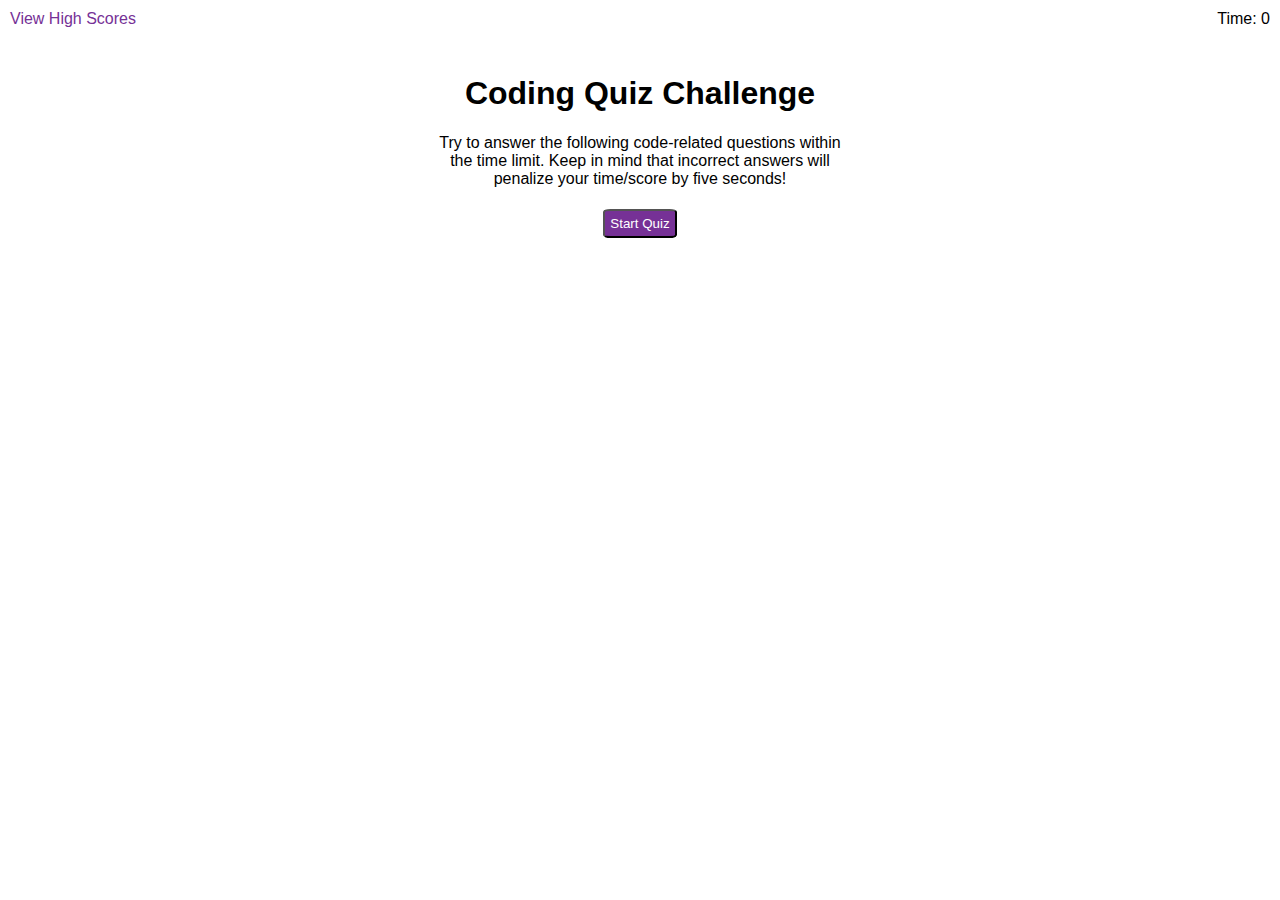
<file: index.html>
<!DOCTYPE html>
<html lang="en">
  <head>
    <meta charset="UTF-8" />
    <meta http-equiv="X-UA-Compatible" content="IE=edge" />
    <meta name="viewport" content="width=device-width, initial-scale=1.0" />
    <link rel="stylesheet" href="./assets/styles/styles.css" />
    <title>Coding Quiz Challenge</title>
  </head>
  <body>
    <header class="header-container">
      <div class="header-item">
        <a href="highscores.html">View High Scores</a>
      </div>
      <div class="header-item">
        <p>Time: <span id="timer">0</span></p>
      </div>
    </header>
    <main id="main-container">
      <div id="start-container">
        <h1 class="h1-center">Coding Quiz Challenge</h1>
        <p class="start-text">
          Try to answer the following code-related questions within the time
          limit. Keep in mind that incorrect answers will penalize your
          time/score by five seconds!
        </p>
        <div id="button-container">
          <button id="start-button" class="button">Start Quiz</button>
        </div>
      </div>
    </main>
    <script src="assets/js/script.js"></script>
  </body>
</html>
</file>
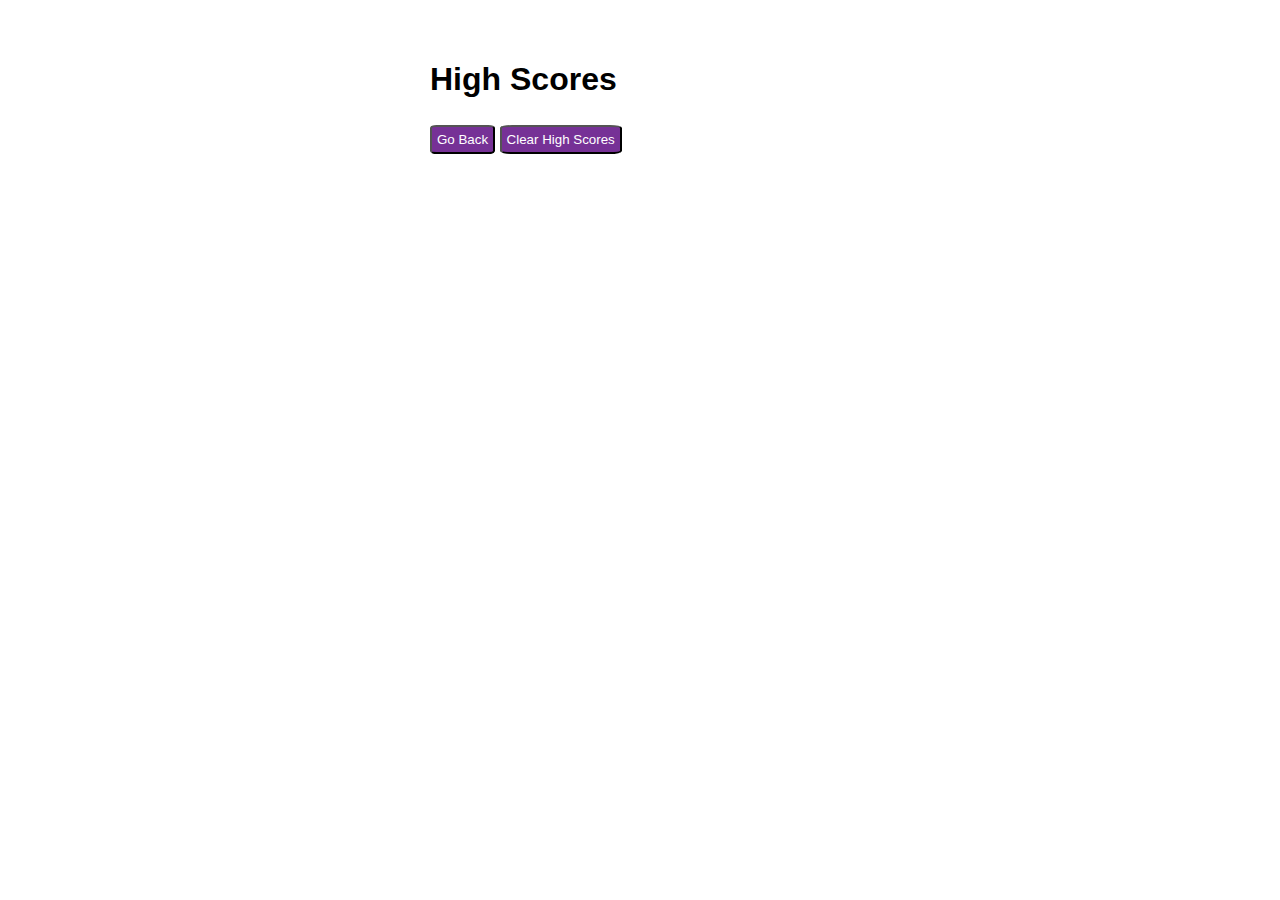
<file: highscores.html>
<!DOCTYPE html>
<html lang="en">
  <head>
    <meta charset="UTF-8" />
    <meta http-equiv="X-UA-Compatible" content="IE=edge" />
    <meta name="viewport" content="width=device-width, initial-scale=1.0" />
    <link rel="stylesheet" href="./assets/styles/styles.css" />
    <title>Coding Quiz | High Scores</title>
  </head>
  <body>
    <main id="scores-container">
      <h1 class="h1">High Scores</h1>
      <ol id="high-scores-list"></ol>
      <div>
        <button class="button">
          <a href="./index.html">Go Back</a>
        </button>
        <button id="clear-scores" class="button">Clear High Scores</button>
      </div>
    </main>
    <script src="./assets/js/highscores.js"></script>
  </body>
</html>
</file>
<file: assets/styles/styles.css>
:root {
  --purple: #763196;
  --button-hover: #944cb6;
  --field-background: #f0e6fa;
}

* {
  box-sizing: border-box;
}

body {
  margin: 0px;
  padding: 0px;
  font-family: Arial, Helvetica, sans-serif;
}

.header-container {
  display: flex;
  flex-direction: row;
  justify-content: space-between;
  padding: 10px;
}

.header-item a {
  text-decoration: none;
  color: var(--purple);
}

.header-item p {
  margin-top: 0px;
}

#start-container {
  max-width: 500px;
  margin: auto;
  padding: 0 40px;
}
.h1-center {
  text-align: center;
}

.start-text,
#game-over,
#game-over-text {
  text-align: center;
}

#button-container {
  display: flex;
  flex-direction: row;
  justify-content: center;
}

.button {
  margin: 5px auto;
  padding: 5px;
  color: #ffff;
  background-color: var(--purple);
  border-radius: 10%;
}

.button:hover {
  background-color: var(--button-hover);
}

/* Question Cards Render */
#question-text {
  text-align: center;
}

#question-container {
  display: flex;
  flex-direction: row;
  flex-wrap: wrap;
  justify-content: center;
  max-width: 400px;
  margin: auto;
}

#answer-buttons {
  display: flex;
  flex-direction: column;
  justify-content: center;
}

.answerButton {
  margin: 5px 10px;
  padding: 5px;
  color: #ffff;
  background-color: var(--purple);
  border-radius: 10%;
  text-align: left;
}

/* Game Over Render */
#new-start-div {
  display: flex;
  justify-content: center;
}

/* Register Score Page Render */
#initials-form {
  max-width: 400px;
  margin: auto;
  padding-top: 40px;
}

#form-button {
  margin: 10px;
}

.button a {
  color: #ffff;
  text-decoration: none;
}

/* High Scores Page */
#scores-container {
  max-width: 500px;
  margin: auto;
  padding-top: 40px;
  padding-left: 40px;
  padding-right: 40px;
}

#high-scores-list {
  background-color: var(--field-background);
}

.scores-list-item {
  padding: 5px;
}
</file>
